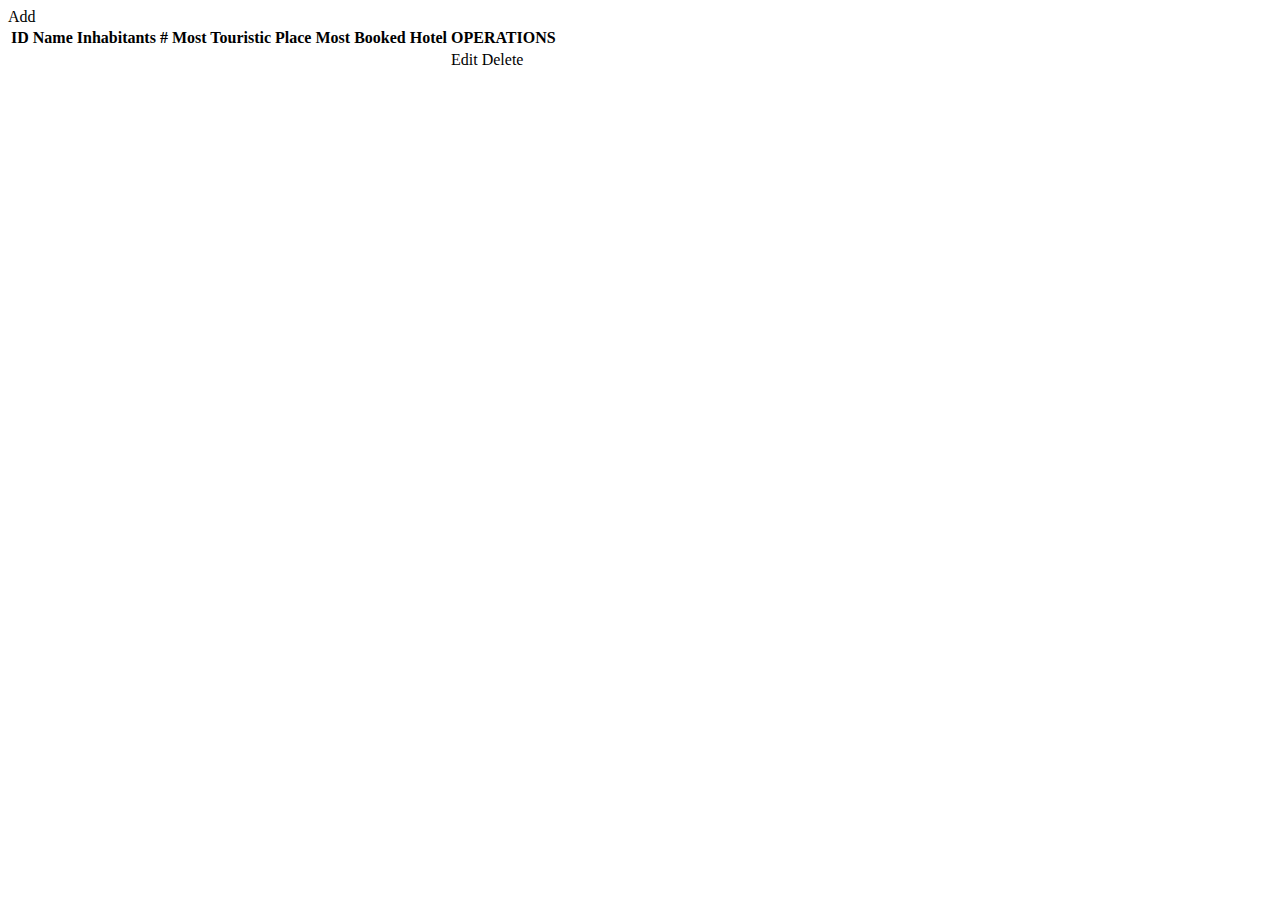
<file: tourism_CRUD_app/src/main/resources/templates/cities.html>
<!DOCTYPE html>
<html xmlns:th="http://www.thymeleaf.org">
<head th:replace="fragments/header"></head>
<body>
	<div class="container mt-4">
		<a th:href="@{/cities/new}" class="btn btn-primary"><i
			class="fa fa-plus" aria-hidden="true"></i> Add</a>
		<div class="table-responsive">
			<table class="table">
				<thead>
					<tr>
						<th>ID</th>
						<th>Name</th>
						<th>Inhabitants #</th>
						<th>Most Touristic Place</th>
						<th>Most Booked Hotel</th>
						<th>OPERATIONS</th>
					</tr>
				</thead>
				<tbody>
					<tr th:each="city:${cities}">
						<td th:text="${city.id}"></td>
						<td th:text="${city.name}"></td>
						<td th:text="${city.numberOfInhabitants}"></td>
						<td th:text="${city.mostTouristicPlace}"></td>
						<td th:text="${city.mostBookedHotel}"></td>
						<td><a th:href="@{/cities/edit/}+${city.id}"
							class="btn btn-warning "><i class="fa fa-pencil-square-o"
								aria-hidden="true"></i> Edit</a> <a
							th:href="@{/cities/delete/}+${city.id}" class="btn btn-danger"><i
								class="fa fa-trash" aria-hidden="true"></i> Delete</a></td>
					</tr>
				</tbody>
			</table>
		</div>
	</div>
	<footer th:replace="fragments/footer :: footer">
</body>
</html>
</file>
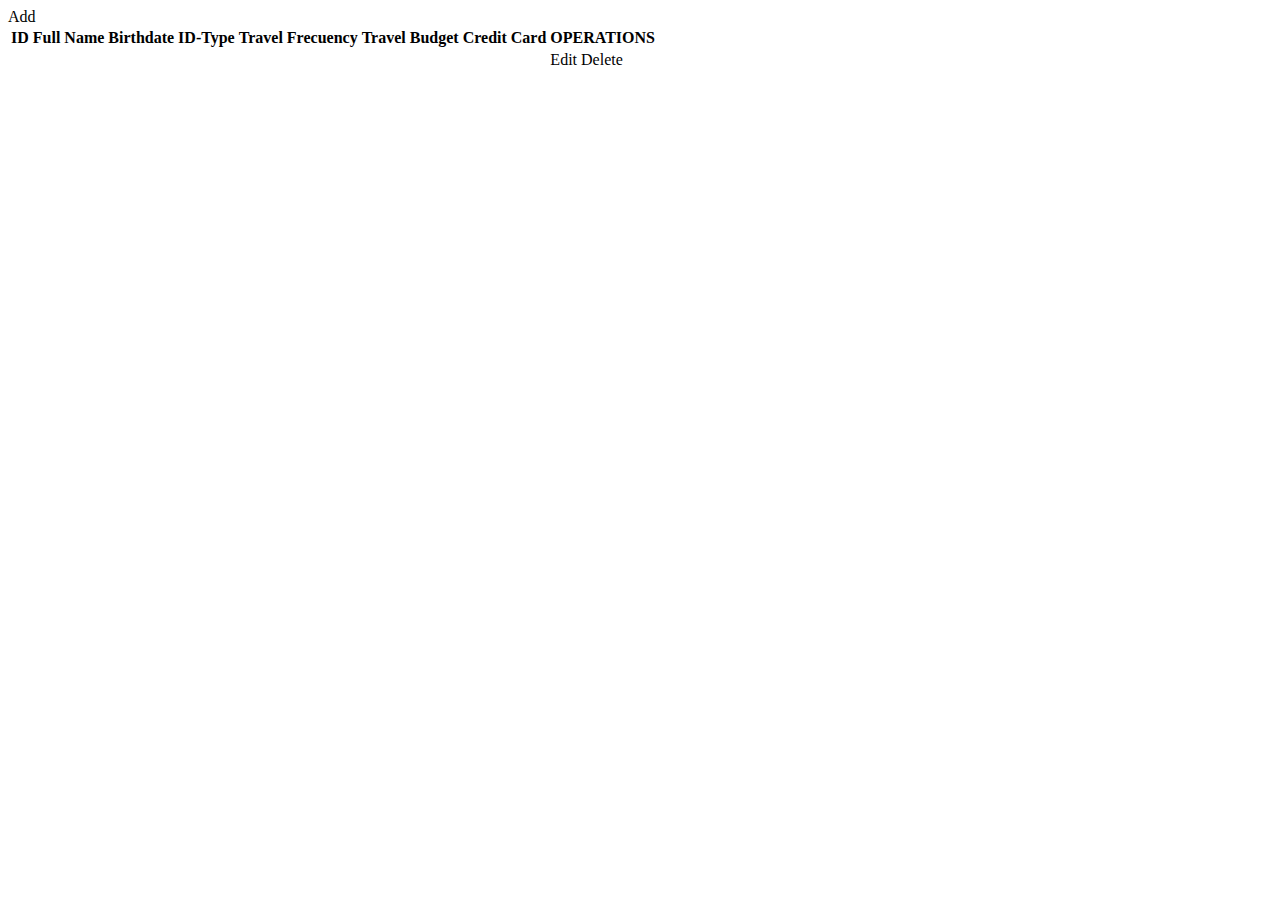
<file: tourism_CRUD_app/src/main/resources/templates/tourists.html>
<!DOCTYPE html>
<html xmlns:th="http://www.thymeleaf.org">
<head th:replace="fragments/header"></head>
<body>
	<div class="container mt-4">
		<a th:href="@{/tourists/new}" class="btn btn-primary"><i
			class="fa fa-plus" aria-hidden="true"></i> Add</a>
		<div class="table-responsive">
			<table class="table">
				<thead>
					<tr>
						<th>ID</th>
						<th>Full Name</th>
						<th>Birthdate</th>
						<th>ID-Type</th>
						<th>Travel Frecuency</th>
						<th>Travel Budget</th>
						<th>Credit Card</th>
						<th>OPERATIONS</th>
					</tr>
				</thead>
				<tbody>
					<tr th:each="tourist:${tourists}">
						<td th:text="${tourist.id}"></td>
						<td th:text="${tourist.fullName}"></td>
						<td th:text="${tourist.birthDate}"></td>
						<td th:text="${tourist.idType}"></td>
						<td th:text="${tourist.travelFrecuency}"></td>
						<td th:text="${tourist.travelBudget}"></td>
						<td th:text="${tourist.hasCreditCard}"></td>
						<td><a th:href="@{/tourists/edit/}+${tourist.id}"
							class="btn btn-warning"><i class="fa fa-pencil-square-o"
								aria-hidden="true"></i> Edit</a> <a
							th:href="@{/tourists/delete/}+${tourist.id}"
							class="btn btn-danger"><i class="fa fa-trash"
								aria-hidden="true"></i> Delete</a></td>
					</tr>
				</tbody>
			</table>
		</div>
	</div>
	<footer th:replace="fragments/footer :: footer">
	</div>
</body>
</html>
</file>
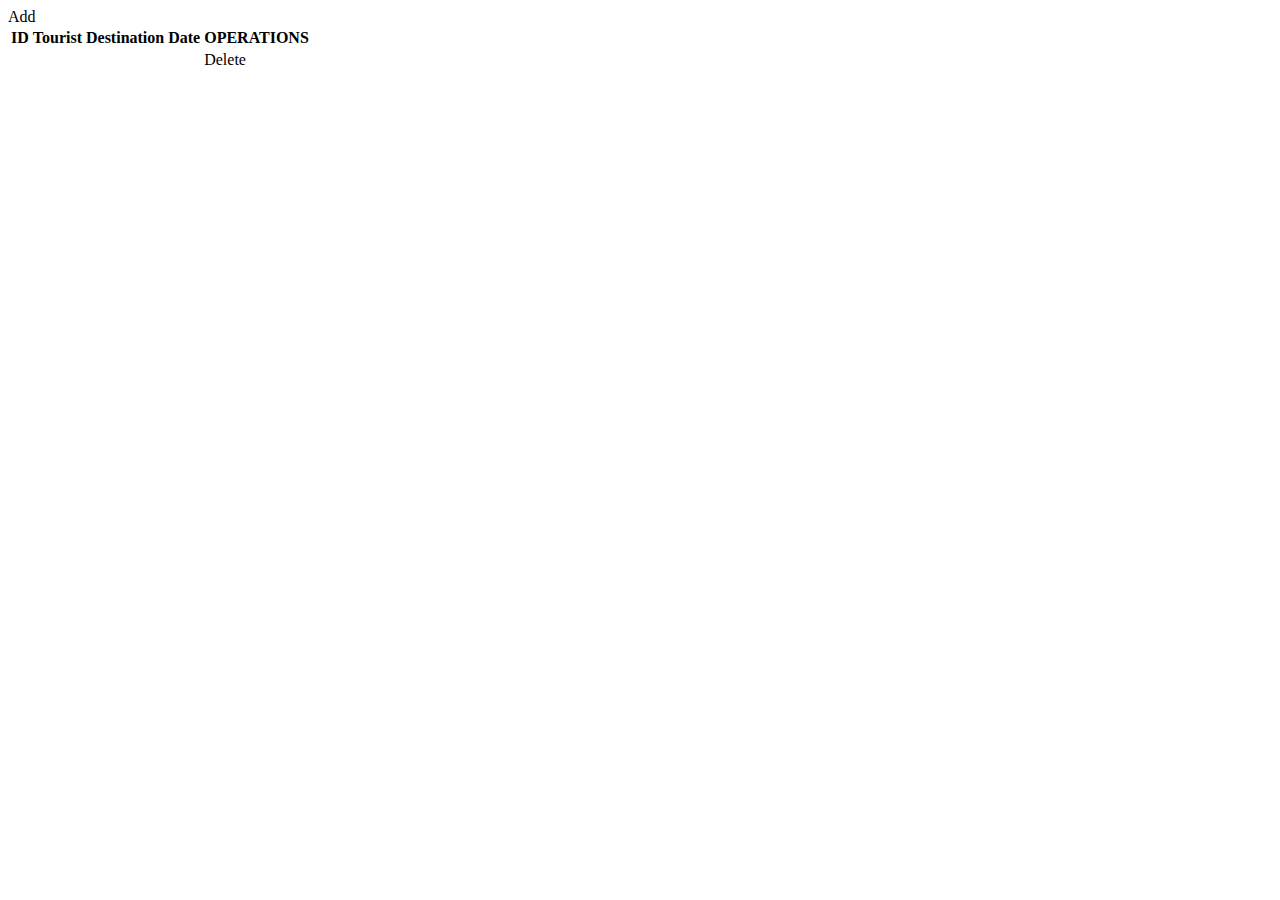
<file: tourism_CRUD_app/src/main/resources/templates/travels.html>
<!DOCTYPE html>
<html xmlns:th="http://www.thymeleaf.org">
<head th:replace="fragments/header"></head>
<body>
	<div class="container mt-4">
		<a th:href="@{/travels/new}" class="btn btn-primary"><i
			class="fa fa-plus" aria-hidden="true"></i> Add</a>
		<div class="table-responsive">
			<table class="table">
				<thead>
					<tr>
						<th>ID</th>
						<th>Tourist</th>
						<th>Destination</th>
						<th>Date</th>
						<th>OPERATIONS</th>
					</tr>
				</thead>
				<tbody>
					<tr th:each="travel:${travels}">
						<td th:text="${travel.id}"></td>
						<td th:text="${travel.tourist}"></td>
						<td th:text="${travel.city}"></td>
						<td th:text="${travel.date}"></td>
						<td><a th:href="@{/travels/delete/}+${travel.id}"
							class="btn btn-danger"><i class="fa fa-trash"
								aria-hidden="true"></i> Delete</a></td>
					</tr>
				</tbody>
			</table>
		</div>
	</div>
	<footer th:replace="fragments/footer :: footer">
		</div>
</body>
</html>
</file>
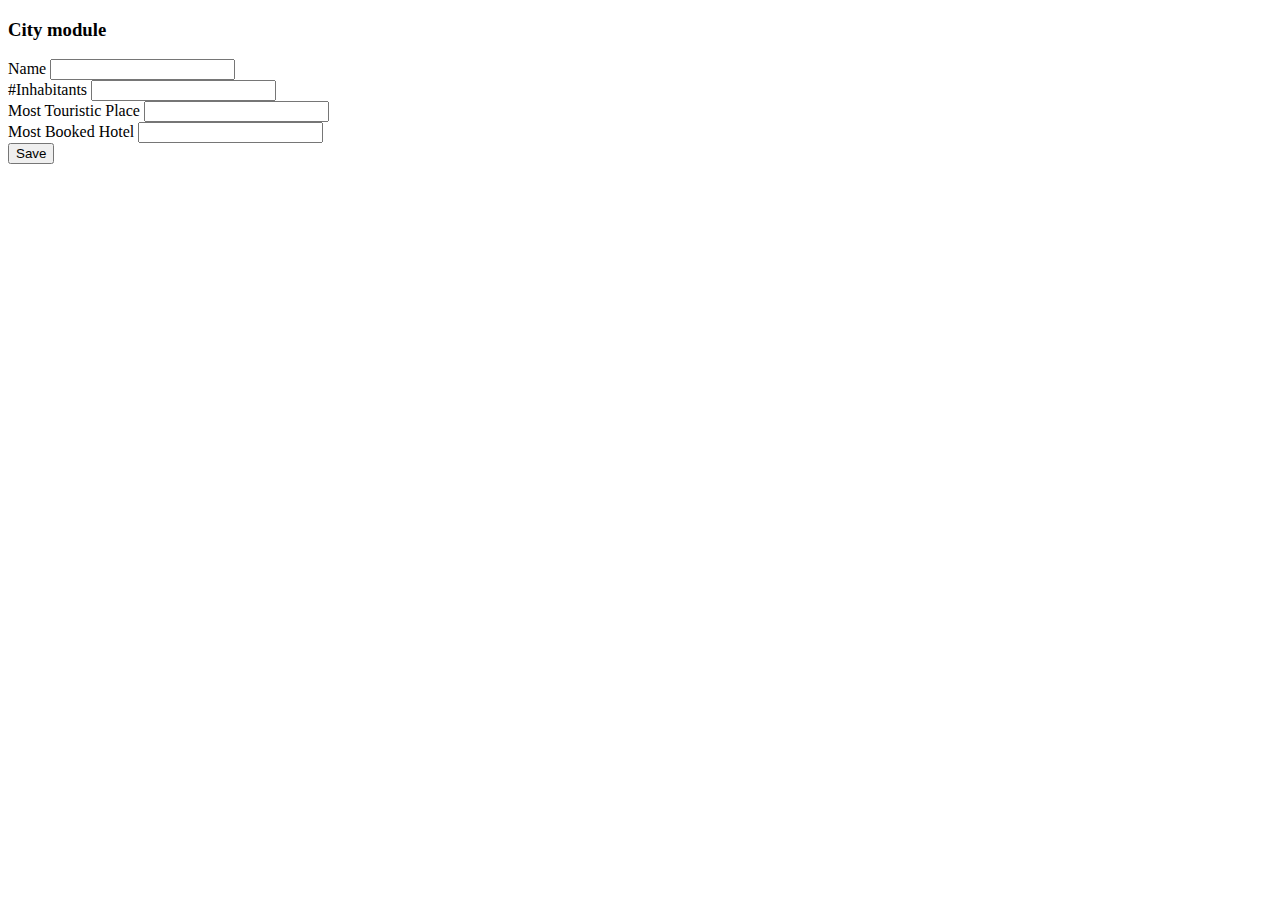
<file: tourism_CRUD_app/src/main/resources/templates/forms/cityForm.html>
<!DOCTYPE html>
<html xmlns:th="http://www.thymeleaf.org">
<head th:replace="fragments/header"></head>
<body>
	<div class="container mt-4">
		<div class="col-sm-6">
			<form th:action="@{/cities/save}" th:object=${city} method="POST"}>
				<div class="card">
					<div class="card-header">
						<h3>City module</h3>
					</div>
					<input type="hidden" th:field="*{id}" /> 
					<div class="card-body">
						<div class="form-group">
							<label>Name</label> <input th:field="*{name}" type="text"
								class="form-control" required />
						</div>

						<div class="form-group">
							<label>#Inhabitants</label> <input
								th:field="*{numberOfInhabitants}" type="number"  min="1" 
								class="form-control" required />
						</div>

						<div class="form-group">
							<label>Most Touristic Place</label> <input
								th:field="*{mostTouristicPlace}" type="text"
								class="form-control" />
						</div>
						<div class="form-group">
							<label>Most Booked Hotel</label> <input
								th:field="*{mostBookedHotel}" type="text" class="form-control"
								required />
						</div>
					</div>
					<div class="card-footer">
						<input type="submit" value="Save" class="btn btn-success">
					</div>
				</div>
			</form>
		</div>
	</div>
	<footer th:replace="fragments/footer :: footer">
		</div>
</body>
</html>
</file>
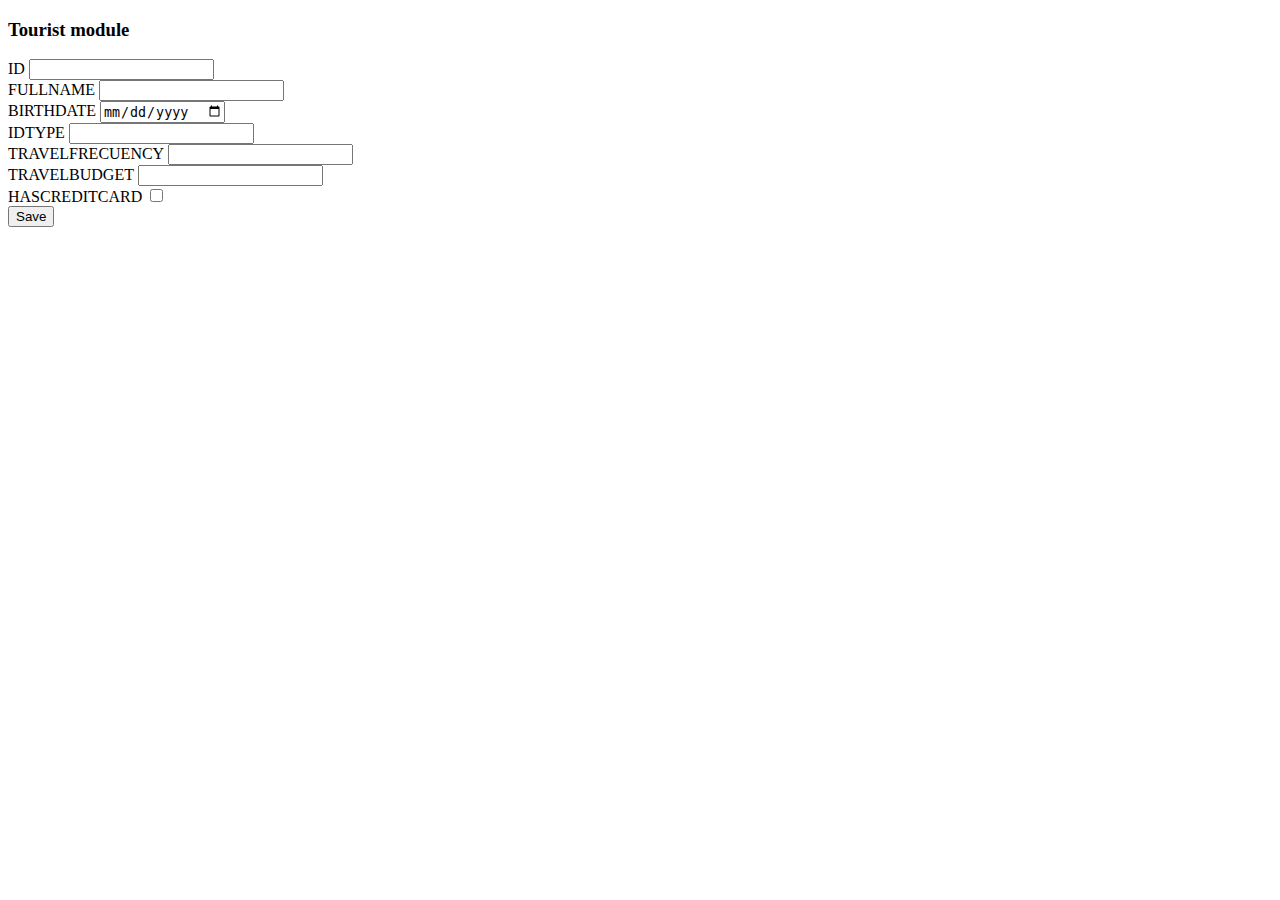
<file: tourism_CRUD_app/src/main/resources/templates/forms/touristForm.html>
<!DOCTYPE html>
<html xmlns:th="http://www.thymeleaf.org">
<head th:replace="fragments/header"></head>
<body>


	<div class="container mt-4">
		<div class="col-sm-6">
			<form th:action="@{/tourists/save}" th:object=${tourist}
				method="POST"}>
				<div class="card">
					<div class="card-header">
						<h3>Tourist module</h3>
					</div>
					<div class="card-body">
						<div class="form-group">
							<label>ID</label> <input th:field="*{id}" type="text"
								class="form-control" required autocomplete="off" />
						</div>
						<div class="form-group">
							<label>FULLNAME</label> <input th:field="*{fullName}" type="text"
								class="form-control" required autocomplete="off" />
						</div>
						<div class="form-group">
							<label>BIRTHDATE</label> <input th:field="*{birthDate}"
								type="date" class="form-control" required autocomplete="off" />

						</div>
						<div class="form-group">
							<label>IDTYPE</label> <input th:field="*{idType}" type="text"
								class="form-control" required />
						</div>

						<div class="form-group">
							<label>TRAVELFRECUENCY</label> <input
								th:field="*{travelFrecuency}" type="number" class="form-control"
								min="0" required autocomplete="off" />
						</div>
						<div class="form-group">
							<label>TRAVELBUDGET</label> <input th:field="*{travelBudget}"
								type="number" class="form-control" step="0.01" min="1" required
								autocomplete="off" />
						</div>

						<div class="form-group">
							<label>HASCREDITCARD</label> <input th:field="*{hasCreditCard}"
								type="checkbox" value="true" class="form-control" />
						</div>

					</div>
					<div class="card-footer">
						<input type="submit" value="Save" class="btn btn-success">
					</div>
				</div>
			</form>
		</div>
	</div>



	<footer th:replace="fragments/footer :: footer">
		</div>
</body>
</html>
</file>
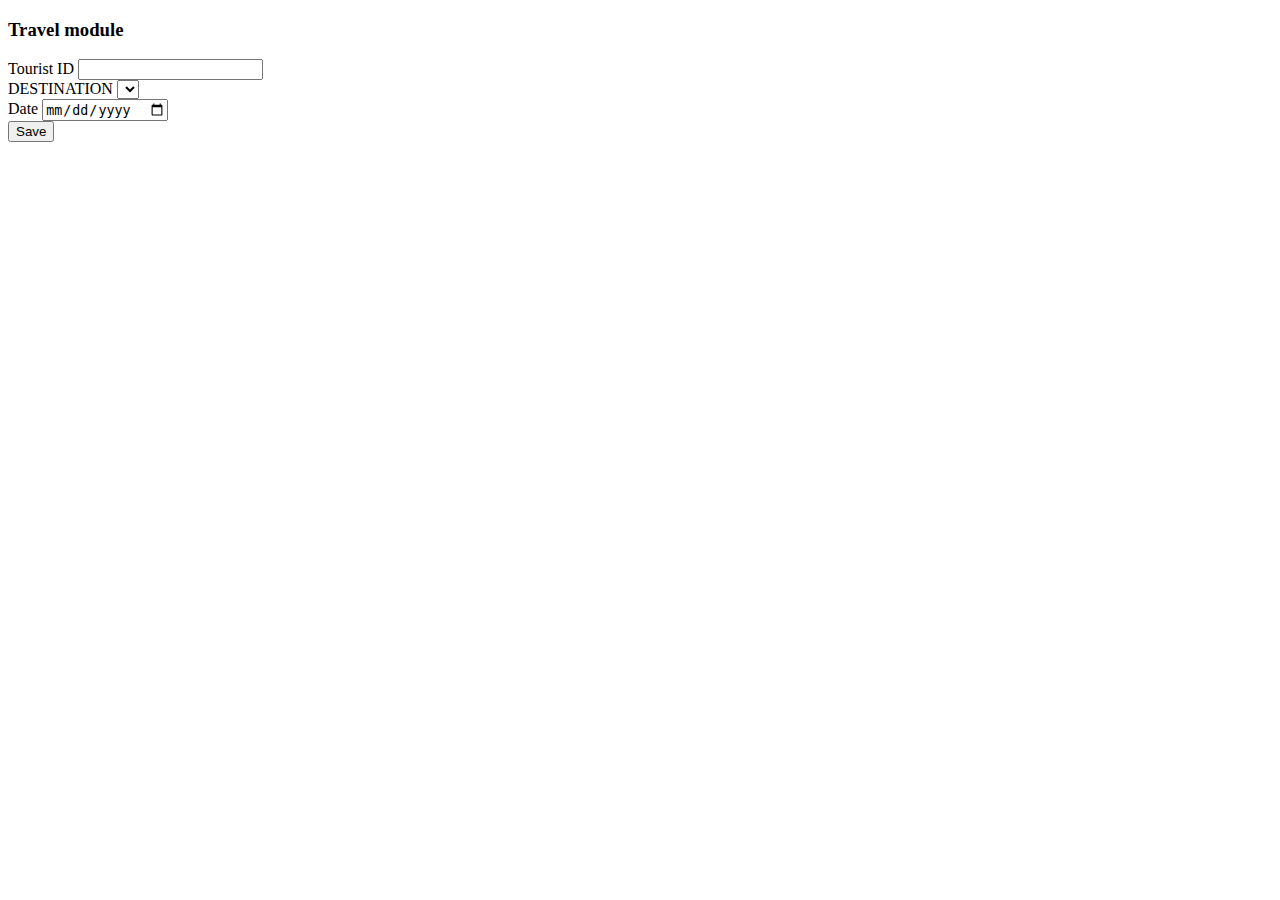
<file: tourism_CRUD_app/src/main/resources/templates/forms/travelForm.html>
<!DOCTYPE html>
<html xmlns:th="http://www.thymeleaf.org">
<head th:replace="fragments/header">

</head>
<body>
	<div class="container mt-4">
		<script>
			$('#datepicker').datepicker('setStartDate', '2020-09-09');
		</script>
		<div class="col-sm-6">
			<form th:action="@{/travels/save}" th:object=${travel} method="POST"}>
				<div class="card">
					<div class="card-header">
						<h3>Travel module</h3>
					</div>
					<!-- <input type="hidden" th:field="*{id}" /> -->
					<div class="card-body">

						<div class="form-group">
							<label>Tourist ID</label> <input th:field="*{tourist.id}"
								type="text" class="form-control" />
						</div>
						<div class="form-group">
							<label>DESTINATION</label> <select class="custom-select mr-sm-2"
								th:field="*{city.id}" id="city.id"
								onChange="onstatechange(this)">
								<option th:each="city : ${cities}" th:value="${city.id}"
									th:text="${city}"></option>
							</select>
						</div>

						<div class="form-group">
							<label>Date</label> <input th:field="*{date}" type="date"
								class="form-control" id="datepicker1" required />
						</div>
					</div>
					<div class="card-footer">
						<input type="submit" value="Save" class="btn btn-success">
					</div>
				</div>
			</form>
		</div>
	</div>


	<footer th:replace="fragments/footer :: footer">
		</div>
</body>


</html>
</file>
